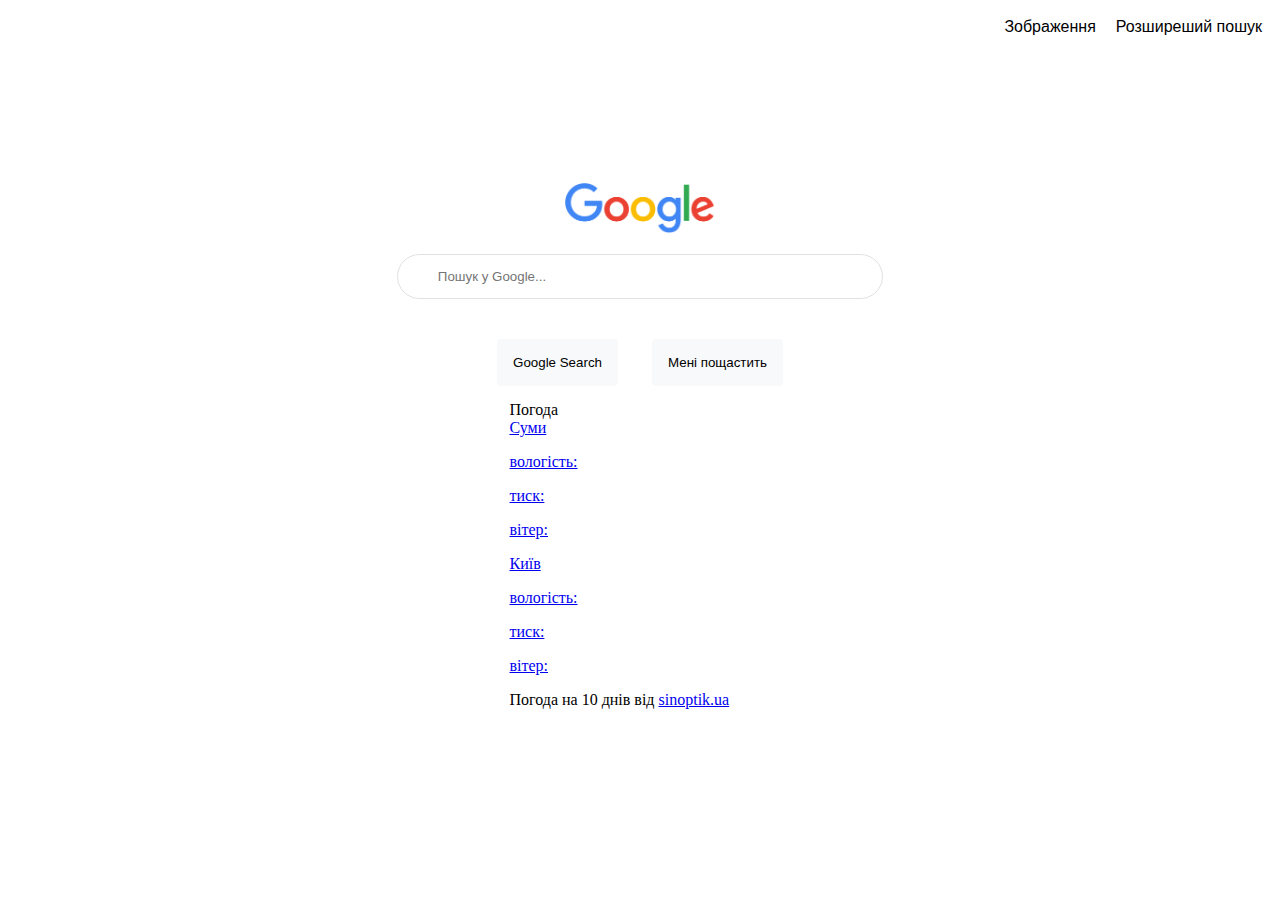
<file: google-search-copy/poshuk/poshuk.html>
<!DOCTYPE html>
<html lang="en">

<head>
    <title>Google</title>
    <link rel="icon" href="google.png" type="image/icon type">

    <link rel="stylesheet" href="style.css">
</head>

<body>
    <div class="giperlink">
        <a class="giplink" href="ImgSearch/ImgSearch.html">Зображення</a>
        <a class="giplink" href="PoshukExtended/PoshukExtended.html">Розширеший пошук</a>
    </div>
    <div class="logo">
        <img src="google-logo.png" width="150px" alt="Google">
    </div>

    <div class="form">
        <form class="form_inside" action="https://google.com/search">
            <input class="seach" type="text" name="q" placeholder="Пошук у Google...">
            <div class="input">
                <input class="input_inside" type="submit" value="Google Search">
                <input class="input_inside" type="submit" value="Мені пощастить" name="btnI">
            </div>

        </form>
    </div>
    <div id="SinoptikInformer" style="width:261px;" class="SinoptikInformer type1c1" text-align="center">
        <div class="siHeader">
            <div class="siLh">
                <div class="siMh"><a onmousedown="siClickCount();" class="siLogo" href="https://ua.sinoptik.ua/"
                        target="_blank" rel="nofollow" title="Погода"> </a>Погода <span id="siHeader"></span></div>
            </div>
        </div>
        <div class="siBody"><a onmousedown="siClickCount();" href="https://ua.sinoptik.ua/погода-суми"
                title="Погода у Сумах" target="_blank">
                <div class="siCity">
                    <div class="siCityName"><span>Суми</span></div>
                    <div id="siCont0" class="siBodyContent">
                        <div class="siLeft">
                            <div class="siTerm"></div>
                            <div class="siT" id="siT0"></div>
                            <div id="weatherIco0"></div>
                        </div>
                        <div class="siInf">
                            <p>вологість: <span id="vl0"></span></p>
                            <p>тиск: <span id="dav0"></span></p>
                            <p>вітер: <span id="wind0"></span></p>
                        </div>
                    </div>
                </div>
            </a><a onmousedown="siClickCount();" href="https://ua.sinoptik.ua/погода-київ" title="Погода у Києві"
                target="_blank">
                <div class="siCity">
                    <div class="siCityName"><span>Київ</span></div>
                    <div id="siCont1" class="siBodyContent">
                        <div class="siLeft">
                            <div class="siTerm"></div>
                            <div class="siT" id="siT1"></div>
                            <div id="weatherIco1"></div>
                        </div>
                        <div class="siInf">
                            <p>вологість: <span id="vl1"></span></p>
                            <p>тиск: <span id="dav1"></span></p>
                            <p>вітер: <span id="wind1"></span></p>
                        </div>
                    </div>
                </div>
            </a>
            <div class="siLinks">Погода на 10 днів від <a href="https://ua.sinoptik.ua/10-днів"
                    title="Погода на 10 днів" target="_blank" onmousedown="siClickCount();"> sinoptik.ua</a></div>
        </div>
        <div class="siFooter">
            <div class="siLf">
                <div class="siMf"></div>
            </div>
        </div>
    </div>
    <script type="text/javascript" charset="UTF-8"
        src="//sinoptik.ua/informers_js.php?title=4&amp;wind=3&amp;cities=303026010,303010783&amp;lang=ua"></script>
</body>

</html>
</file>
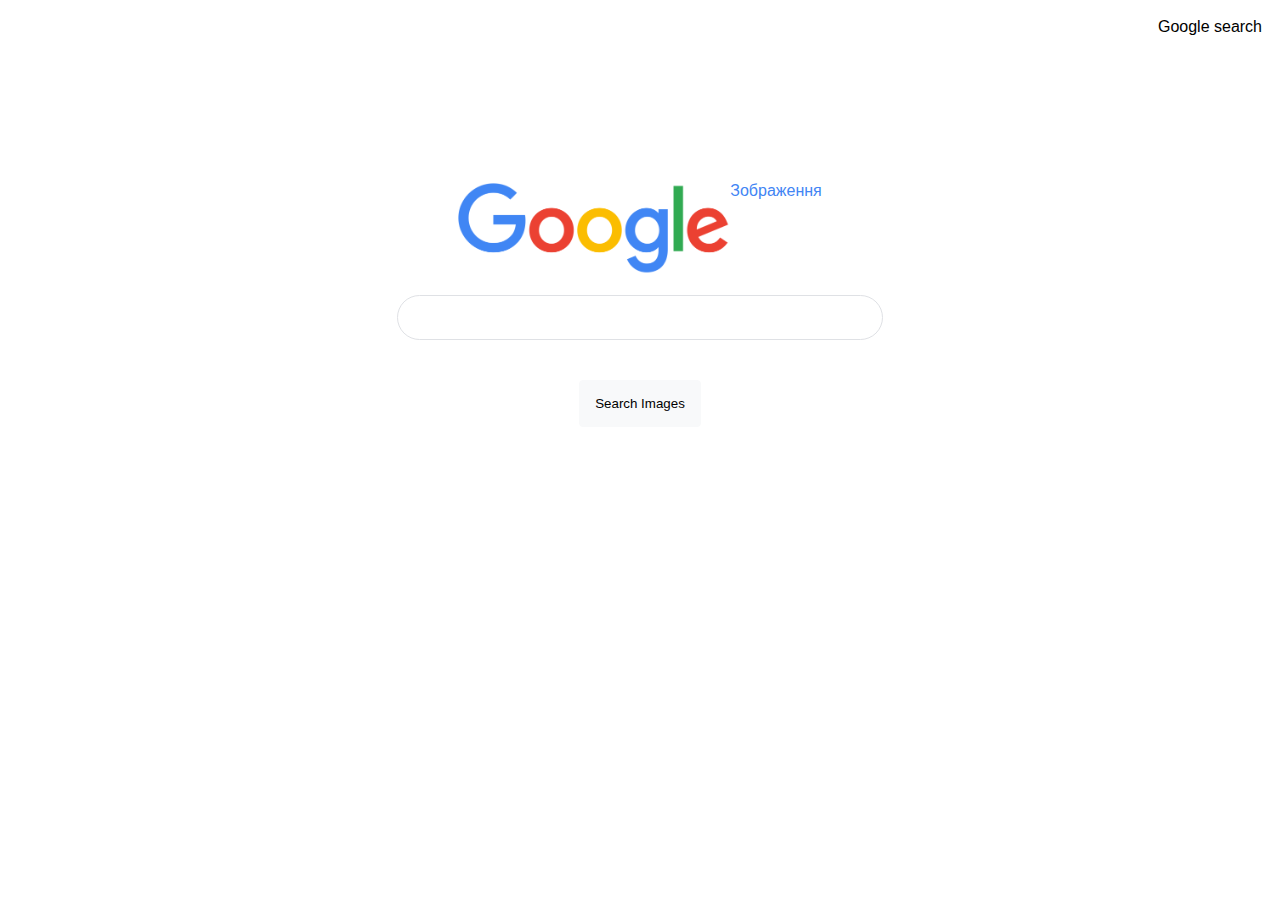
<file: google-search-copy/poshuk/ImgSearch/ImgSearch.html>
<!DOCTYPE html>
<html lang="en">
    <head>
        <title>Google</title>
        <link rel="icon" href="../google.png" type="image/icon type">
        <link rel="stylesheet" href="style.css">
    </head>
    <body>
        <div class="giperlink">
            <a class="giplink" href="../poshuk.html">Google search</a>
            
        </div>
        <div class="logo">
            <img src="../google-logo.png" width="272px" heigh="92" alt="Google logo">
            <span class="text_image">Зображення</span>
        </div>

        <div class="form">
            <form class="form_inside" action="https://google.com/search">
                <input class="seach" type="text">
                <div class="input" >
                    <input class="input_inside" type="submit" value="Search Images">
                    
                </div>
            </form>
        </div>
        
    </body>
</html>
</file>
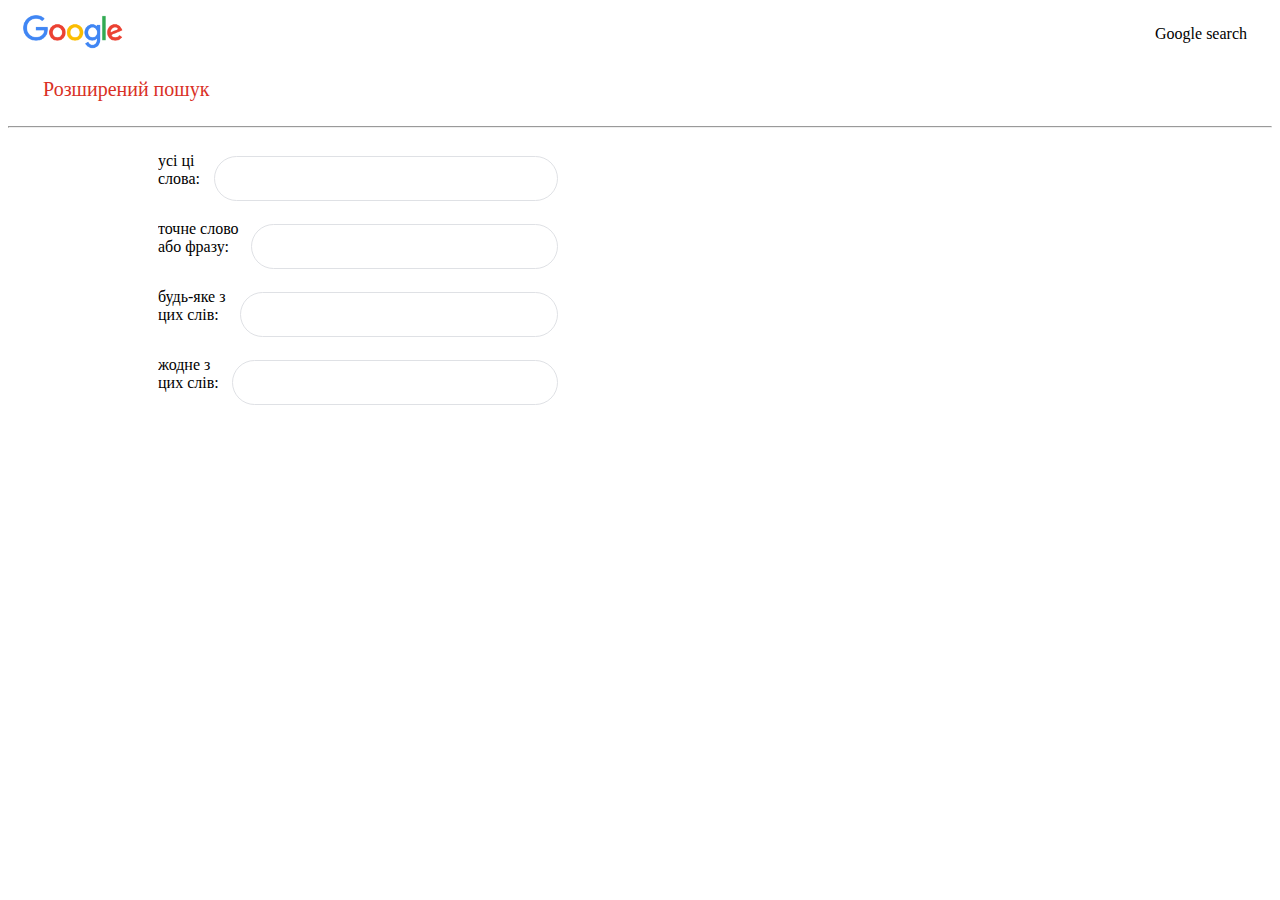
<file: google-search-copy/poshuk/PoshukExtended/PoshukExtended.html>
<!DOCTYPE html>
<html lang="en">
    <head>
        <title>Google</title>
        <link rel="icon" href="../google.png" type="image/icon type">
        <link rel="stylesheet" href="style.css">
    </head>
    <body>
       <header class="header">
        <a href="index.html">
            <img src="../google-logo.png" alt="google.com" width="100px" >
            <a class="giplink" href="../poshuk.html">Google search</a>
        </a>
       </header>
       <div>
        <h1 class="h1">Розширений пошук</h1>
        <hr>
       </div>

       <form action="https://google.com/search">
        <div class="seach_form">
            <p>усі ці слова:</p>
            <input class="seach" type="text">
        </div>
        <div class="seach_form">
            <p>точне слово або фразу:</p>
            <input class="seach" type="text">
        </div>
        <div class="seach_form">
            <p>будь-яке з цих слів:</p>
            <input class="seach" type="text">
        </div>
        <div class="seach_form">
            <p>жодне з цих слів:</p>
            <input class="seach" type="text">
        </div>
        

       </form>
        
    </body>
</html>
</file>
<file: google-search-copy/poshuk/style.css>
.giperlink {
    display: flex;
    flex-direction: row;
    justify-content: right;
    height: 175px;
    font-family: arial,sans-serif;
}

.giplink {
    color: black;
    text-decoration: none;
    margin: 10px;
    cursor: pointer;
}

.logo {
    height: 190 px;
    display: flex;
    flex-direction: row;
    justify-content: center;
    flex-wrap: wrap;
    
}

.form {
    display: flex;
    flex-direction: row;
    justify-content: center;
    flex-wrap: wrap;
    text-align: center;

}

.form_inside {
    display: block;
    margin-top: 0em;
    text-align: center;
}


.seach {
    margin-top: 20px;
    appearance: auto;
    box-sizing: border-box;
    width: 38vw;
    min-width: 300px;
    border: 1px solid #dfe1e5;
    border-radius: 25px;
    outline: none;
    height: 45px;
    padding-left: 40px;
    font-family: arial,sans-serif;
}

.input {
    margin-top: 25px;
    
}

.input_inside {
    margin: 15px;
    padding: 15px;
    border: 1px solid #f8f9fa;
    background-color: #f8f9fa;
    border-radius: 4px;
    cursor: pointer;
    font-family: arial,sans-serif;
}

input:hover {
    border: solid;
    border-color: rgb(206, 206, 206);
    
}

.text_image {
    color: #4285f4;
    font: 16px/16px roboto-regular, arial, sans-serif;
    position: absolute;
    left: 880px;
    bottom: 520px;
    white-space: nowrap;
}

.SinoptikInformer {
    margin-left: auto;
    margin-right: auto;
    width: 261px;
}
.header {
    display: flex;
    justify-content: space-between;
    margin: 15px;
}

.h1 {
    color: #d93025;
    font-weight: inherit;
    font-style: inherit;
    font-size: 20px;
    margin: 25px 35px;
    display: flex;
    flex-direction: row;
    justify-content: left;
}

.seach_form {
    display: flex;
    text-align: left;
    margin-left: 150px;
    width: 400px;
    overflow: auto;
}
</file>
<file: google-search-copy/poshuk/ImgSearch/style.css>
.giperlink {
    display: flex;
    flex-direction: row;
    justify-content: right;
    height: 175px;
    font-family: arial,sans-serif;
}

.giplink {
    color: black;
    text-decoration: none;
    margin: 10px;
    cursor: pointer;
}


.logo {
    display: flex;
    flex-direction: row;
    justify-content: center;
    flex-wrap: wrap;
    
}

.form {
    display: flex;
    flex-direction: row;
    justify-content: center;
    flex-wrap: wrap;
    text-align: center;

}

.form_inside {
    display: block;
    margin-top: 0em;
    text-align: center;
}


.seach {
    margin-top: 20px;
    appearance: auto;
    box-sizing: border-box;
    width: 38vw;
    min-width: 300px;
    border: 1px solid #dfe1e5;
    border-radius: 25px;
    outline: none;
    height: 45px;
    padding-left: 40px;
    font-family: arial,sans-serif;
}

.input {
    margin-top: 25px;
    
}

.input_inside {
    margin: 15px;
    padding: 15px;
    border: 1px solid #f8f9fa;
    background-color: #f8f9fa;
    border-radius: 4px;
    cursor: pointer;
    font-family: arial,sans-serif;
}

input:hover {
    border: solid;
    border-color: rgb(206, 206, 206);
    
}

.text_image {
    color: #4285f4;
    font: 16px/16px roboto-regular, arial, sans-serif;
    position: relative;
    white-space: nowrap;
}

.header {
    display: flex;
    justify-content: space-between;
    margin: 15px;
}

.h1 {
    color: #d93025;
    font-weight: inherit;
    font-style: inherit;
    font-size: 20px;
    margin: 25px 35px;
    display: flex;
    flex-direction: row;
    justify-content: left;
}

.seach_form {
    display: flex;
    text-align: left;
    margin-left: 150px;
    width: 400px;
    overflow: auto;
}
</file>
<file: google-search-copy/poshuk/PoshukExtended/style.css>
.giperlink {
    display: flex;
    flex-direction: row;
    justify-content: right;
    height: 175px;
    font-family: arial,sans-serif;
}

.giplink {
    color: black;
    text-decoration: none;
    margin: 10px;
    cursor: pointer;
}


.logo {
    display: flex;
    flex-direction: row;
    justify-content: center;
    flex-wrap: wrap;
    
}

.form {
    display: flex;
    flex-direction: row;
    justify-content: center;
    flex-wrap: wrap;
    text-align: center;

}

.form_inside {
    display: block;
    margin-top: 0em;
    text-align: center;
}


.seach {
    margin-top: 20px;
    appearance: auto;
    box-sizing: border-box;
    width: 38vw;
    min-width: 300px;
    border: 1px solid #dfe1e5;
    border-radius: 25px;
    outline: none;
    height: 45px;
    padding-left: 40px;
    font-family: arial,sans-serif;
}

.input {
    margin-top: 25px;
    
}

.input_inside {
    margin: 15px;
    padding: 15px;
    border: 1px solid #f8f9fa;
    background-color: #f8f9fa;
    border-radius: 4px;
    cursor: pointer;
    font-family: arial,sans-serif;
}

input:hover {
    border: solid;
    border-color: rgb(206, 206, 206);
    
}

.text_image {
    color: #4285f4;
    font: 16px/16px roboto-regular, arial, sans-serif;
    position: absolute;
    left: 880px;
    bottom: 520px;
    white-space: nowrap;
}

.header {
    display: flex;
    justify-content: space-between;
    margin: 15px;
}

.h1 {
    color: #d93025;
    font-weight: inherit;
    font-style: inherit;
    font-size: 20px;
    margin: 25px 35px;
    display: flex;
    flex-direction: row;
    justify-content: left;
}

.seach_form {
    display: flex;
    text-align: left;
    margin-left: 150px;
    width: 400px;
    overflow: auto;
}
</file>
